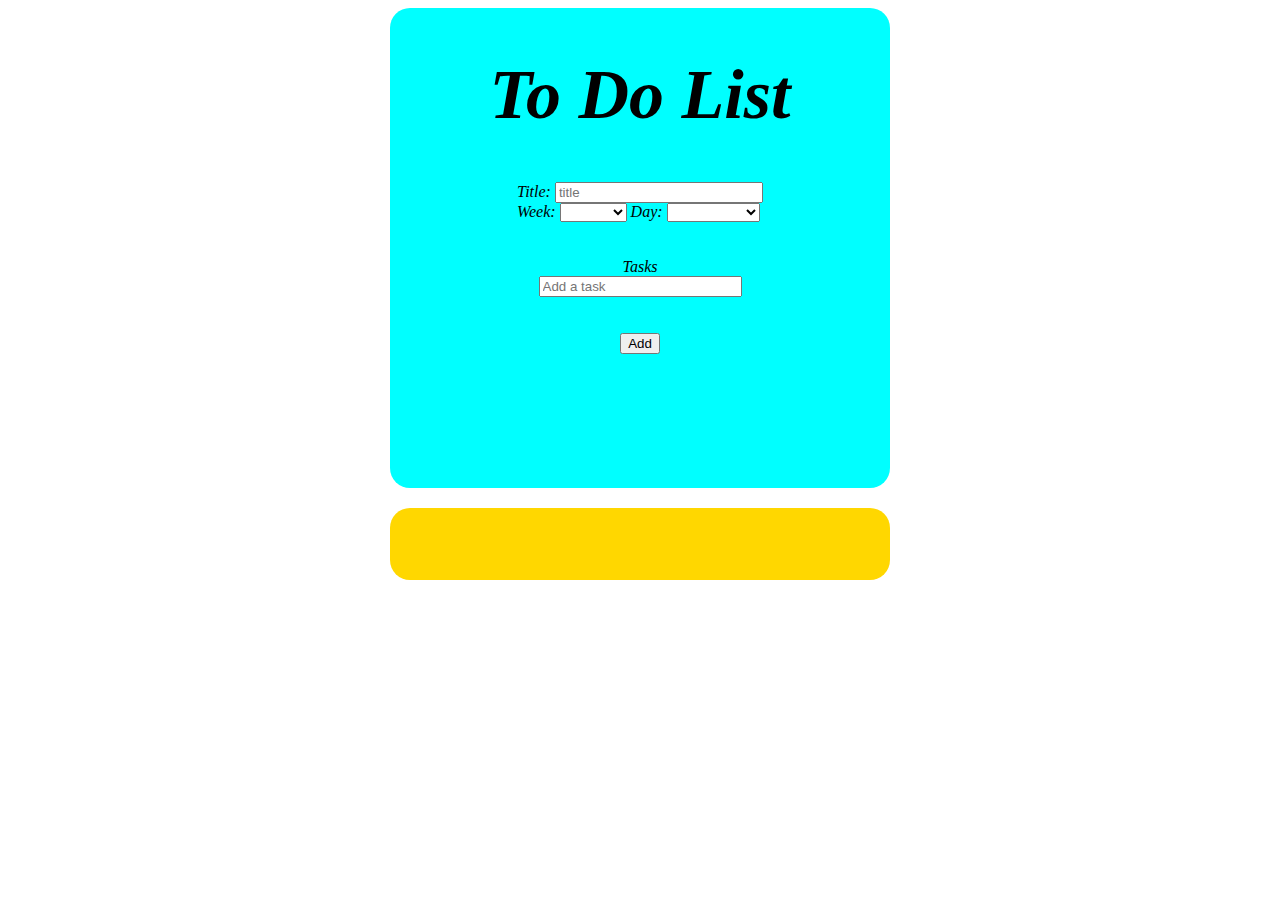
<file: index.html>
<!DOCTYPE html>
<html lang="en">
<head>
    <meta charset="UTF-8">
    <meta name="viewport" content="width=device-width, initial-scale=1.0">
    <title>Document</title>
    <link rel="stylesheet" href="style.css">
    <link href='https://unpkg.com/boxicons@2.1.4/css/boxicons.min.css' rel='stylesheet'>
    <script src="script.js" ></script>
</head>
<body>
    <div id="main-container">
    <div id="input-container">
    <h1 id="main-head" style="font-size: 70px;font-style: italic;">To Do List</h1>
    <div id="task-content">
        <div id="select">
        <label for="">Title:</label>
        <input type="text" placeholder="title" id="title" style="width: 200px;">
        <br>
       
            <label for="week">Week:</label>
            <select id="week" name="week">
                <option value=""></option>
                <option value="Week 1">Week 1</option>
                <option value="Week 2">Week 2</option>
                <option value="Week 3">Week 3</option>
                <option value="Week 4">Week 4</option>
            </select>
            <label for="day">Day:</label>
            <select name="day" id="day">
                <option value=""></option>
                <option value="Sunday">Sunday</option>
                <option value="Monday">Monday</option>
                <option value="Tuesday">Tuesday</option>
                <option value="Wednesday">Wednesday</option>
                <option value="Thursday">Thursday</option>
                <option value="Friday">Friday</option>
                <option value="Saturday">Saturday</option>
            </select>
        </div>

        <br><br>
        <label for="">Tasks</label>
        <input type="text" id="task" placeholder="Add a task" style="width: 195px;"><br><br>

        <div id="buttons">
            <input type="button"  onclick="AddTask()" value="Add" >
        </div>

    </div>
</div>

    <div id="task-list">
        <h1 id="task-head"></h1>
        <h3 id="head1"></h3>
        <h3 id="head2"></h3>
        <ul id="list"></ul>
    </div>
    
    <div id="completed-lists" "></div>
</div>
</body>
</html>
</file>
<file: style.css>
#main-container{
    display: flex;
    flex-direction: column;
    justify-content: center;
    align-items: center;

}

#input-container{
    width: 500px;
    height: 480px;
    display: flex;
    flex-direction: column;
    align-items: center;
    background-color: aqua;
    font-style: italic;
    border-radius: 20px;
}
 #task-content{
    display: flex;
    flex-direction: column;
    justify-content: center;
    align-items: center;
 }
#buttons{
    display: flex;
    justify-content: center;
    align-items: center;

}
#task-head{
    font-size: 50px;
text-align: center;}

#head1, #head2{
    display: inline;
    padding: 5px;
    text-align: center;
}
#task-list{
    width: 500px;
    /* display: flex;
    flex-direction: column;
    align-items: center; */
    background-color: gold;
    border-radius: 20px;
    margin-top: 20px;
}
#content{
    background-color: rgb(205, 36, 36);
    width: 500px;
    border-radius: 20px;
    display: flex;
    flex-direction: column;
    justify-content: center;
    /* align-items: center; */
    /* text-align: center; */

}
.para{
    display: inline;
    
}
#close{
    display: inline-block;
}
#icon-id{
    font-size: 20px;
}
#up-arw{
    display: none;
}
/* #icon-tick{
    font-size: 30px;
} */
 /* #cmpltlst{
    background-color:black;
 } */
  .content{
    background-color: brown;
  }
</file>
